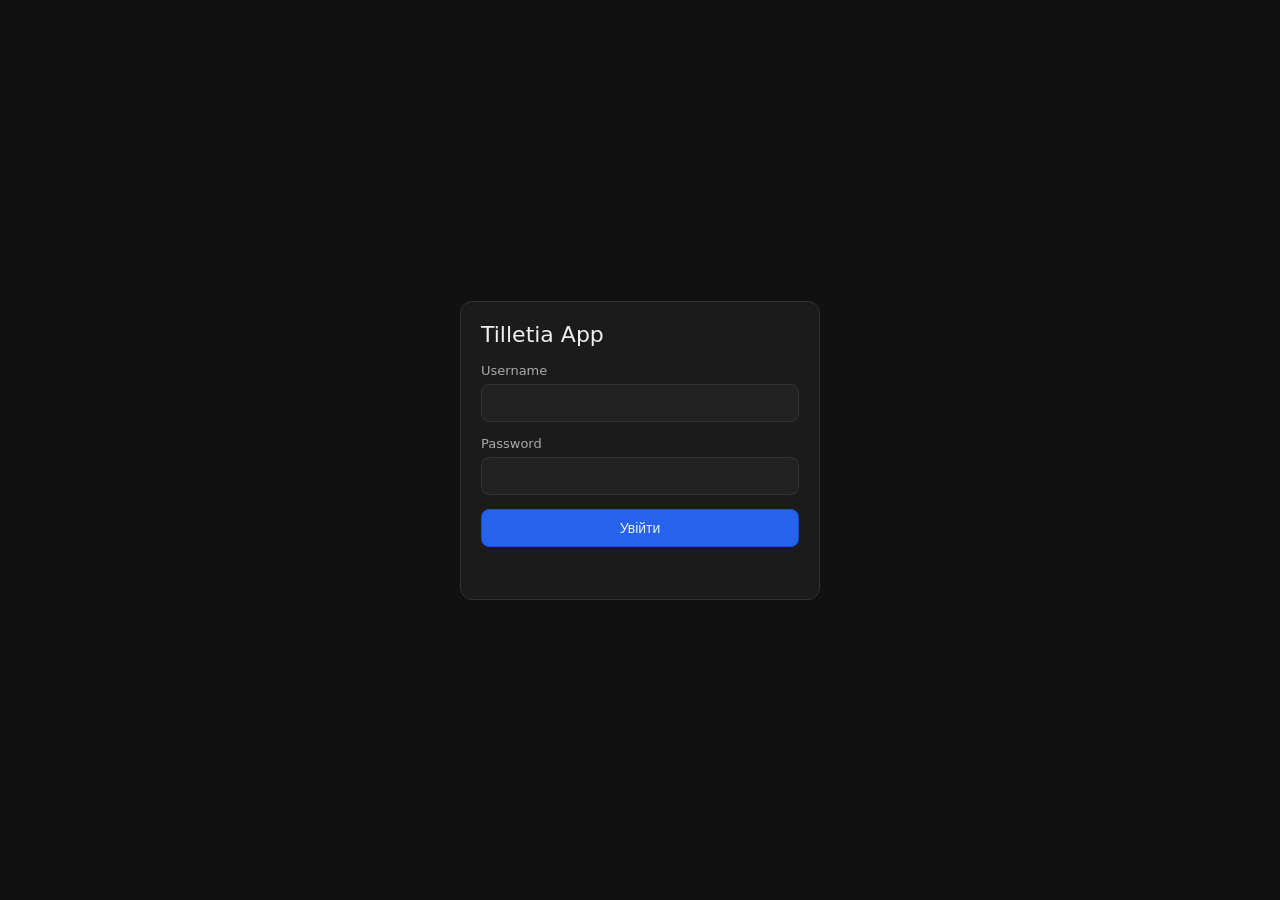
<file: src/login.html>
<!DOCTYPE html>
<html>
<head>
<meta charset="utf-8"/>
<title>Tilletia Login</title>
<meta name="viewport" content="width=device-width,initial-scale=1"/>
<style>
body {
  margin: 0;
  min-height: 100vh;
  display: grid;
  place-items: center;
  background: #111;
  color: #eee;
  font-family: system-ui, Segoe UI, Roboto, Arial;
}
.card {
  width: min(360px, calc(100vw - 32px));
  background: #1b1b1b;
  border: 1px solid #333;
  border-radius: 12px;
  padding: 20px;
  box-sizing: border-box;
}
h1 {
  margin: 0 0 16px;
  font-size: 22px;
  font-weight: 500;
}
label {
  display: block;
  font-size: 13px;
  color: #aaa;
  margin-bottom: 6px;
}
input, button {
  width: 100%;
  box-sizing: border-box;
  border-radius: 8px;
  border: 1px solid #333;
  background: #222;
  color: #eee;
  padding: 10px 12px;
  font-size: 14px;
}
input { margin-bottom: 14px; }
button {
  background: #2563eb;
  border-color: #1d4ed8;
  cursor: pointer;
}
button:hover { background: #1d4ed8; }
#error {
  min-height: 20px;
  margin-top: 12px;
  color: #f87171;
  font-size: 13px;
}
.hint {
  margin-top: 14px;
  color: #777;
  font-size: 12px;
}
.hidden { display: none; }
</style>
</head>
<body>
<div class="card">
  <h1>Tilletia App</h1>
  <form id="loginForm">
    <label for="username">Username</label>
    <input id="username" name="username" autocomplete="username" required />

    <label for="password">Password</label>
    <input id="password" name="password" type="password" autocomplete="current-password" required />

    <button type="submit">Увійти</button>
    <div id="error"></div>
  </form>
  <form id="changePasswordForm" class="hidden">
    <label for="newLoginPassword">New Password</label>
    <input id="newLoginPassword" name="newLoginPassword" type="password" autocomplete="new-password" required />

    <label for="confirmLoginPassword">Confirm Password</label>
    <input id="confirmLoginPassword" name="confirmLoginPassword" type="password" autocomplete="new-password" required />

    <button type="submit">Змінити пароль</button>
  </form>
</div>

<script>
let pendingUsername = '';
let pendingPassword = '';

document.getElementById('loginForm').addEventListener('submit', async (event) => {
  event.preventDefault();
  const username = document.getElementById('username').value;
  const password = document.getElementById('password').value;
  const errorEl = document.getElementById('error');
  errorEl.textContent = '';

  try {
    const response = await fetch('/auth/login', {
      method: 'POST',
      headers: { 'Content-Type': 'application/json' },
      body: JSON.stringify({ username, password }),
    });
    const data = await response.json().catch(() => ({}));
    if (!response.ok) {
      if (response.status === 403 && data.password_change_required) {
        pendingUsername = username;
        pendingPassword = password;
        document.getElementById('changePasswordForm').classList.remove('hidden');
        errorEl.textContent = 'Password change required before first login.';
        return;
      }
      throw new Error(data.error || 'Login failed');
    }
    window.location.href = '/';
  } catch (error) {
    errorEl.textContent = error.message || 'Login failed';
  }
});

document.getElementById('changePasswordForm').addEventListener('submit', async (event) => {
  event.preventDefault();
  const newPassword = document.getElementById('newLoginPassword').value;
  const confirmPassword = document.getElementById('confirmLoginPassword').value;
  const errorEl = document.getElementById('error');
  errorEl.textContent = '';

  if (newPassword !== confirmPassword) {
    errorEl.textContent = 'Passwords do not match.';
    return;
  }

  try {
    const response = await fetch('/auth/change-password', {
      method: 'POST',
      headers: { 'Content-Type': 'application/json' },
      body: JSON.stringify({
        username: pendingUsername,
        current_password: pendingPassword,
        new_password: newPassword,
        confirm_password: confirmPassword,
      }),
    });
    const data = await response.json().catch(() => ({}));
    if (!response.ok) {
      throw new Error(data.error || 'Password change failed');
    }

    const loginResponse = await fetch('/auth/login', {
      method: 'POST',
      headers: { 'Content-Type': 'application/json' },
      body: JSON.stringify({ username: pendingUsername, password: newPassword }),
    });
    const loginData = await loginResponse.json().catch(() => ({}));
    if (!loginResponse.ok) {
      throw new Error(loginData.error || 'Login failed');
    }
    window.location.href = '/';
  } catch (error) {
    errorEl.textContent = error.message || 'Password change failed';
  }
});
</script>
</body>
</html>
</file>
